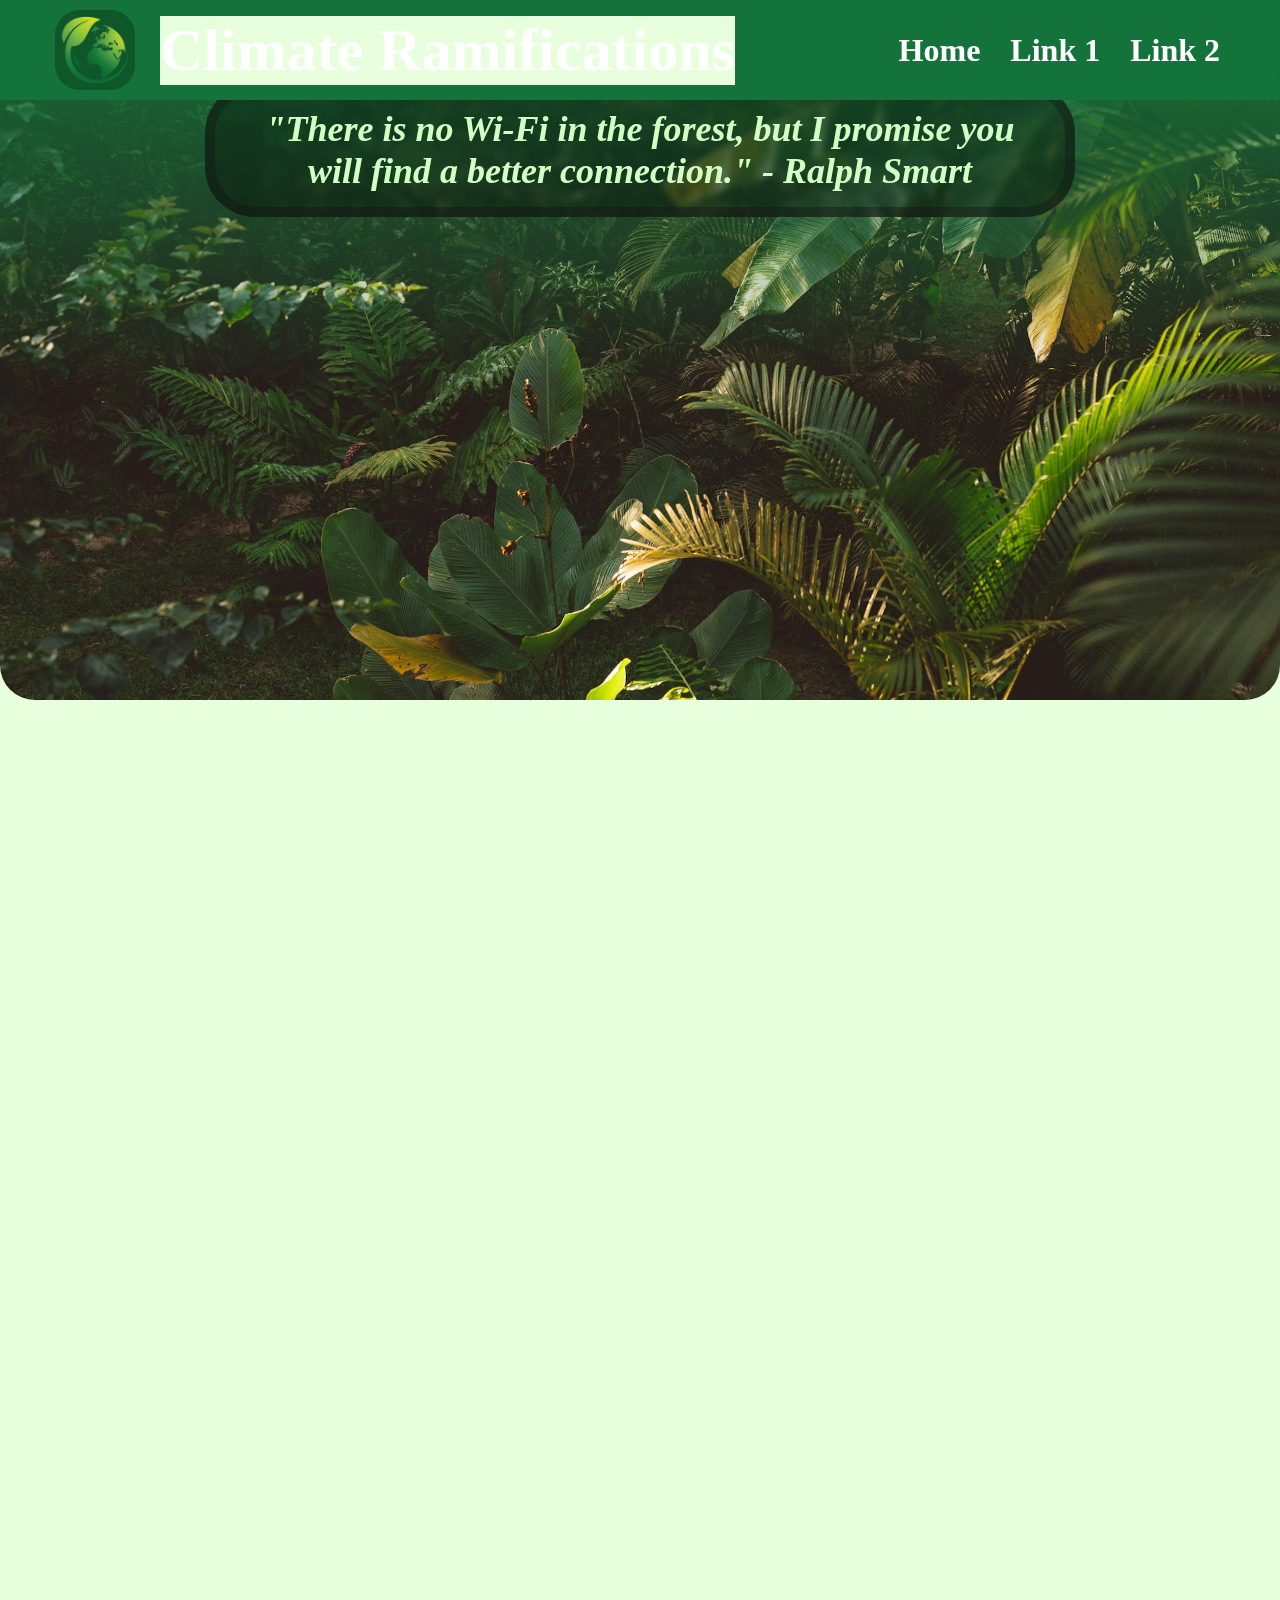
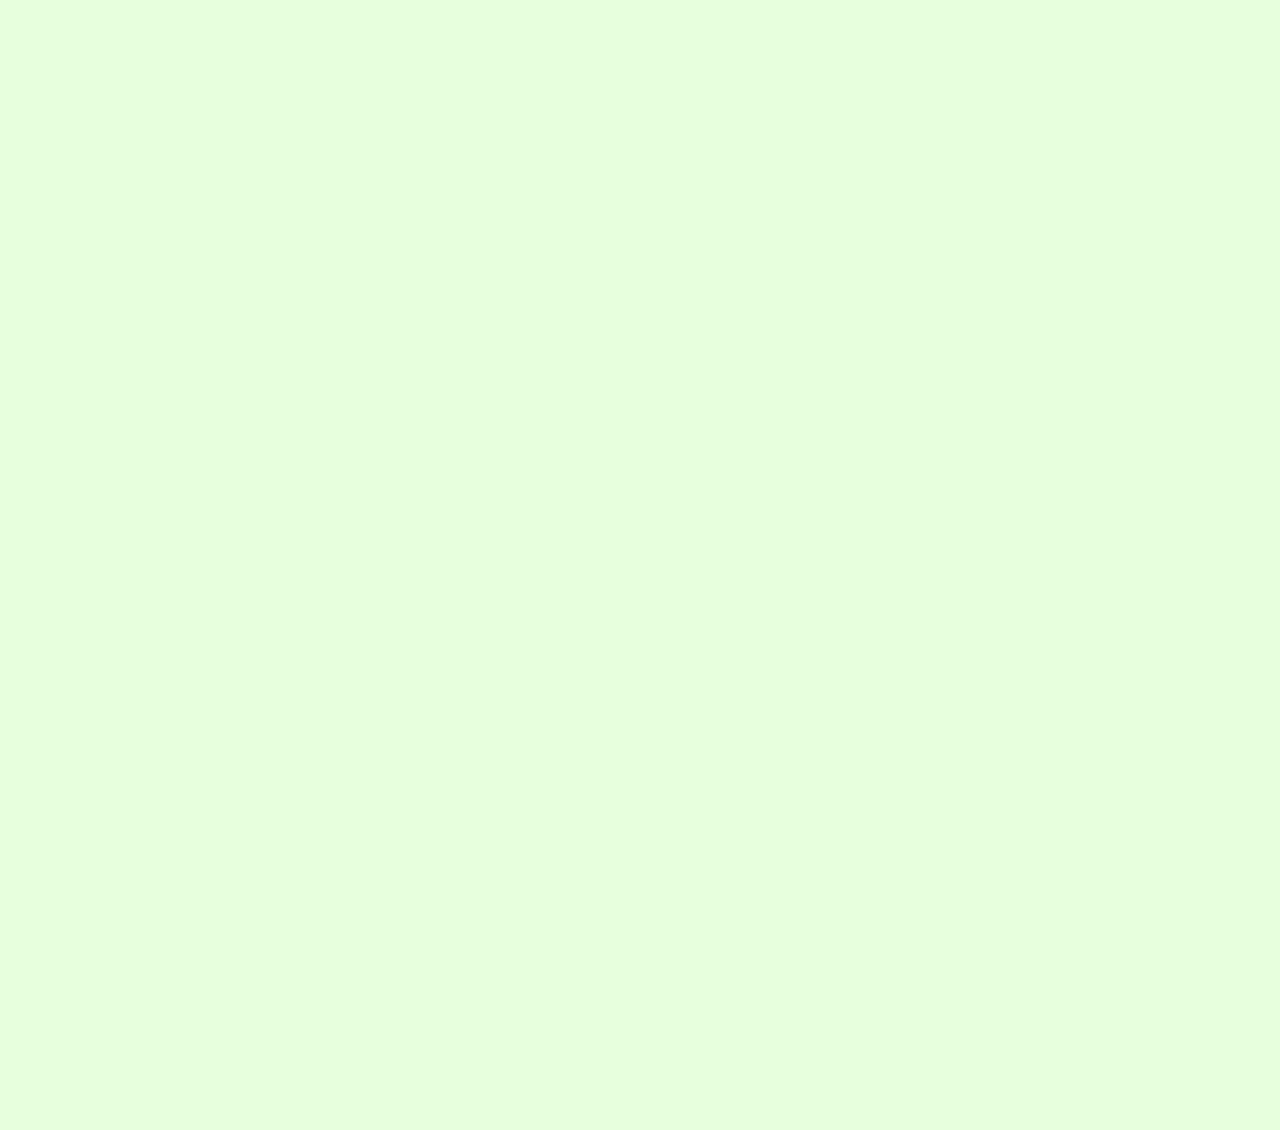
<file: homepage.html>
<!DOCTYPE html>
<html>
    <head>
        <title>Climate Ramifications</title>
        <link rel="icon" type="image/gif" href="pngegg.ico" />
        <link rel="stylesheet" href="styles.css">
    </head>
    <body>
        <img src="unnamed.jpg" class="image">
        
        <div class="background"></div>
        <!-- <script src="script.js"></script> -->
        
        
        <div class="welcome">
            <div class="box">
                <h1 class="h heavy"><i>&quot;There is no Wi-Fi in the forest, but I promise you will find a better connection.&quot; - Ralph Smart</i></h1>
                
            </div>
        </div>
        <div class="header-corners">
            <div class="header-background">
                <div class="header-container">
                    <div class="header-left">
                        <a href="" target="_self"><img src="pngegg.png" class="logo"></a>
                        <div class="title">
                            <h1 class="light">Climate Ramifications</h1>
                        </div>
                    </div>
                    <div class="header-right">
                        <div class="nav-links">
                            <a href="" target="_self"><h1 class="heavy">Home</h1></a>
                            <a href="" target="_self"><h1 class="heavy">Link 1</h1></a>
                            <h1 class="heavy unavailable">Link 2</h1>
                        </div>
                    </div>
                </div>
            </div>
        </div>
        <br><br><br><br><br><br><br><br><br><br><br><br><br><br><br><br><br><br><br><br><br><br><br><br><br><br><br><br><br><br><br><br><br><br><br><br><br><br><br><br><br><br><br><br><br><br><br><br><br><br><br><br><br><br><br><br><br><br><br><br><br><br><br><br><br><br><br><br><br><br><br><br><br><br><br><br><br><br><br><br><br><br><br><br><br><br><br><br><br><br><br><br><br><br><br><br><br><br><br><br><br><br><br><br><br><br><br><br><br><br><br><br><br><br><br><br><br><br><br><br><br><br><br><br><br><br><br><br><br><br><br><br><br><br><br>
    </body>
</html>

<!--https://home.domino6658.xyz/computing/-->
</file>
<file: styles.css>
@import url('https://fonts.googleapis.com/css2?family=Outfit:wght@100..900&display=swap');
@import url('https://fonts.googleapis.com/css2?family=Inter:ital,opsz,wght@0,14..32,100..900;1,14..32,100..900&display=swap');

body {
    margin: 0;
    background-color: #e7ffdc;
    overscroll-behavior: none;
}
.hidden {
    opacity: 0;
}
.unselectable {
    -webkit-touch-callout: none;
    -webkit-user-select: none;
    -khtml-user-select: none;
    -moz-user-select: none;
    -ms-user-select: none;
    user-select: none;
}

@keyframes flyInFromBeneath {
    0% {
        opacity: 0;
        transform: translateY(30%);
    }
    100% {
        opacity: 1;
        transform: translateY(0);
    }
}

.fly-in-from-beneath {
    animation: flyInFromBeneath 0.8s cubic-bezier(0.4, 0, 0.2, 1);
}

@keyframes fadeIn {
    0% {
        opacity: 0;
    }
    100% {
        opacity: 1;
    }
}

.fade-in {
    animation: fadeIn 1s ease-in-out;
}

/* Typography */
.weight-very-heavy {
    font-family: "Outfit", serif;
    font-optical-sizing: auto;
    font-weight: 550;
    font-style: normal;
}

.weight-heavy {
    font-family: "Outfit", serif;
    font-optical-sizing: auto;
    font-weight: 400;
    font-style: normal;
    font-size: 27px;
}

.weight-medium {
    font-family: "Outfit", serif;
    font-optical-sizing: auto;
    font-weight: 275;
    font-style: normal;
}

.weight-light {
    font-family: "Outfit", serif;
    font-optical-sizing: auto;
    font-weight: 150;
    font-style: normal;
}

.size-very-large {
    font-size: 60px;
    margin: 0;
}

.size-large {
    font-size: 45px;
    margin: 0;
}

.size-medium {
    font-size: 32px;
    margin: 0;
}

.size-kinda-small {
    font-size: 25px;
    margin: 0;
}

.size-small {
    font-size: 20px;
    margin: 0;
}

.light {
    background-color: #e7ffdc;
}
.dark {
    background-color: #a0f08a;
}
.white {
    color: #ffffff;
}





/* Header */
.header-background {
    position: fixed;
    top: 0;
    left: 0;
    width: 100%;
    display: flex;
    justify-content: center;
    align-items: center;
    background-color: #14733a;
    padding: 0;
    min-height: 100px;
    z-index: 999;
    border-radius: 0 0 35px 35px;
}

.header-corners {
    position: absolute;
    top: 0;
    left: 0;
    width: 100%;
    display: flex;
    justify-content: center;
    align-items: center;
    background-color: #14733a;
    padding: 0;
    min-height: 100px;
    z-index: 999;
}

.header-container {
    padding: 10px 60px;
    width: 100%;
    display: flex;
    justify-content: space-between;
    align-items: center;
    text-align: center;
    column-gap: 40px;
    row-gap: 10px;
    flex-wrap: nowrap;
}

.header-left {
    display: flex;
    align-items: center;
    gap: 30px;
    flex-wrap: nowrap;
}

.header-left h1 {
    margin: 0;
    color: #ffffff;
    font-size: 60px;
    align-items: center;
}

.header-right {
    margin-left: auto;
    display: flex;
    align-items: center;
}

.header-right h1,
.header-right a,
.header-right a:visited,
.header-right a:link {
    margin: 0;
    color: #ffffff;
    text-decoration: none;
}

.logo {
    height: 70px;
    border-radius: 20px;
    display: block;
    background-color: rgba(0, 0, 0, 0.25);
    outline: 5px solid rgba(0, 0, 0, 0.25);
}

.nav-links {
    display: flex;
    gap: 30px;
    justify-content: center;
    align-self: center;
}

.nav-link-button {
    display: flex;
    justify-content: center;
    align-items: center;
    background-color: #14733a;
    padding: 7px;
    border-radius: 15px;
    transition: background-color 0.3s ease;
}

.nav-link-button:hover {
    background-color: #156334;
}

.title {
    display: flex;
    align-items: center;
}

.title h1 {
    cursor: default;
}

@media only screen and (max-width: 1196px) {
    .header-container {
        flex-wrap: wrap;
    }

    .header-corners {
        height: 146px;
    }

    .background {
        top: 146px;
    }
}

/* Main Content */
.background {
    margin: 0;
    position: absolute;
    width: 100%;
    height: 380px;
    background: linear-gradient(to bottom, #14733a, transparent);
}

.content {
    margin-top: 100px;
    display: flex;
    flex-direction: column;
    align-items: center;
    justify-content: center;
    flex-wrap: wrap;
}

.image {
    position: absolute;
    top: 0;
    width: 100%;
    height: 700px;
    object-fit: cover;
    object-position: center;
    z-index: 0;
    border-radius: 0 0 35px 35px;
}

.preview-container {
    display: flex;
    justify-content: center;
    align-items: center;
    gap: 130px;
    
    padding-bottom: 50px;
}

.box-preview {
    display: flex;
    flex-direction: column;
    justify-content: center;
    align-items: center;
    gap: 20px;
    border-radius: 30px;
    border: 10px solid rgba(17, 17, 17, 0.39);
    backdrop-filter: blur(3px);
    background-color: rgba(0, 0, 0, 0.36);
    padding: 15px 25px;
    width: 400px;
    height: 315px;
    text-align: center;
    color: #ffffff;
    flex-wrap: nowrap;
}


.welcome {
    position: relative;
    height: 300px;
    padding: 0 60px;
    display: flex;
    justify-content: center;
    align-items: center;
    flex-wrap: nowrap;
    z-index: 100;
}

.box {
    border-radius: 50px;
    border: 10px solid rgba(17, 17, 17, 0.39);
    backdrop-filter: blur(3px);
    background-color: rgba(0, 0, 0, 0.36);
    padding: 15px 25px;
    width: 800px;
    text-align: center;
    color: #d1ffc4;
    display: flex;
    justify-content: center;
    align-items: center;
    flex-wrap: nowrap;
}

.h {
    position: relative;
    font-size: 36px;
    margin: 0;
    cursor: default;
}

.h-title {
    position: relative;
    font-size: 45px;
    margin: 0;
    cursor: default;
}




.display-banner {
    display: flex;
    justify-content: center;
    align-items: center;
    gap: 20px;
    width: 100%;
    flex-wrap: wrap;
    
    height: 400px;
}

.display-banner-container {
    /* padding-left: 100px;
    padding-right: 100px; */
    display: flex;
    justify-content: space-between;
    align-items: center;
    text-align: center;
    flex-wrap: nowrap;
    /* margin: 0 50px; */
    width: 85%;
}

.display-banner-container {
    display: flex;
    justify-content: space-between;
    align-items: center;
    text-align: center;
    row-gap: 10px;
    flex-wrap: nowrap;
}

.display-banner-large {
    border-radius: 20px;
    width: 60%;
    height: 350px;
}

.display-banner-text-container {
    padding: 20px;
    text-align: left;
}
.display-banner-text {
    margin: 0;
    margin-bottom: 15px;
}

.display-banner-small {
    border-radius: 20px;
    width: 35%;
    height: 350px;
}

.display-banner-image {
    width: 100%;
    height: 100%;
    object-fit: cover;
    object-position: center;
    border-radius: 20px;
}




.footer {
    border-radius: 30px 30px 0px 0px;
    background-color: #d1fac5;
    padding-top: 30px;
    padding-left: 50px;
    padding-bottom: 30px;
    display: flex;
    flex-direction: column;
    justify-content: center;
    gap: 20px;
}

.footer-above {
    display: flex;
    align-items: center;
    gap: 20px;
}


.footer-logo {
    height: 40px;
    border-radius: 11.42px;
    display: block;
    background-color: rgba(0, 0, 0, 0.25);
    outline: 5px solid rgba(0, 0, 0, 0.25);
}


.unavailable {
    cursor: not-allowed;
}

/* Custom Scrollbar */
::-webkit-scrollbar {
    width: 16px;
}

::-webkit-scrollbar-track {
    background: #e7ffdc;
}

::-webkit-scrollbar-thumb {
    background-color: #14733a;
    border-radius: 10px;
    border: 4px solid #e7ffdc;
}

::-webkit-scrollbar-thumb:hover {
    background-color: #156334;
}
</file>
